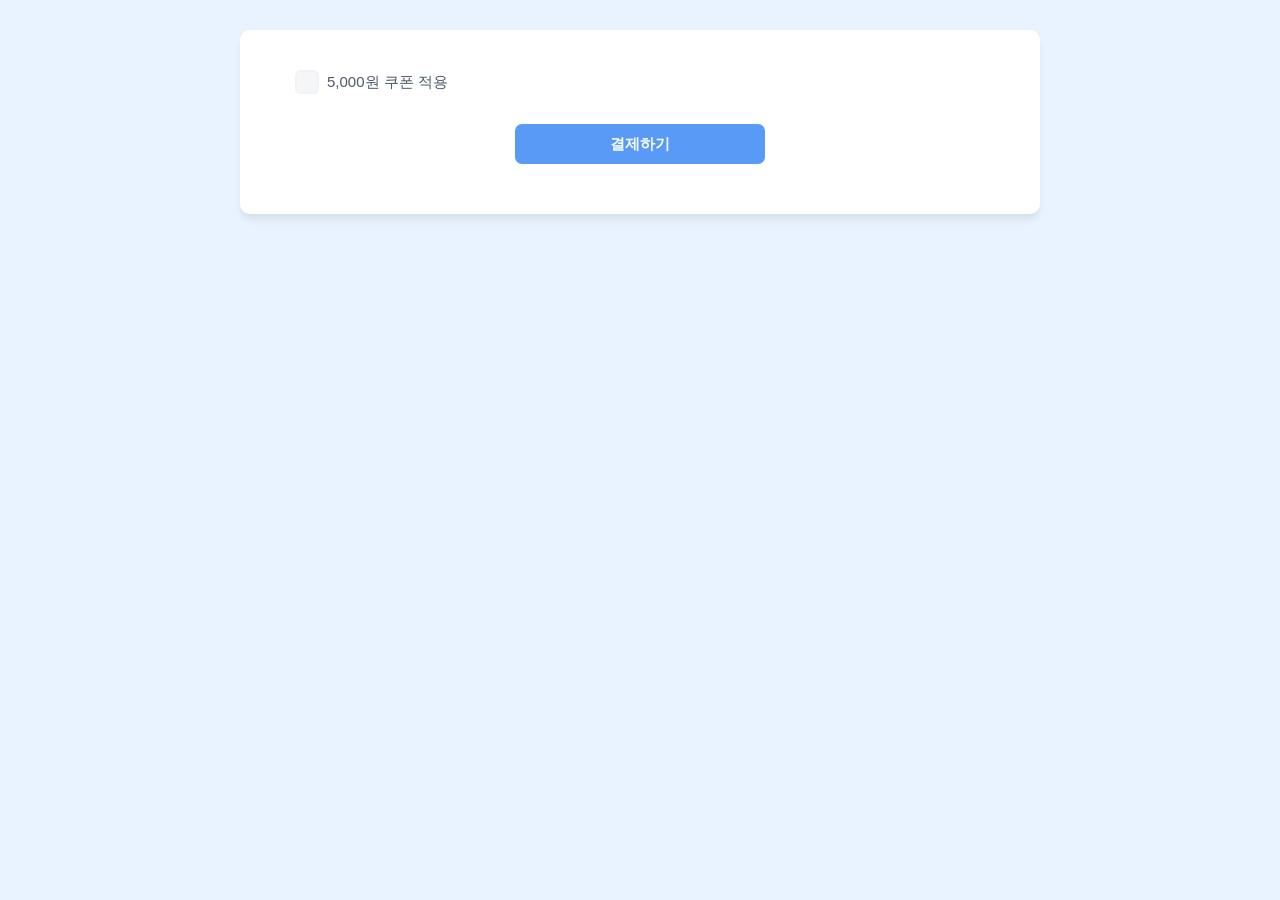
<file: finalproject/src/main/webapp/jsp/checkout.html>
<!DOCTYPE html>
<html lang="ko">
  <head>
    <meta charset="utf-8" />
    <link rel="icon" href="https://static.toss.im/icons/png/4x/icon-toss-logo.png" />
    <link rel="stylesheet" type="text/css" href="./public/style.css" />
    <meta http-equiv="X-UA-Compatible" content="IE=edge" />
    <meta name="viewport" content="width=device-width, initial-scale=1.0" />
    <title>토스페이먼츠 샘플 프로젝트</title>
    <!-- 결제위젯 SDK 추가 -->
    <script src="https://js.tosspayments.com/v1/payment-widget"></script>
  </head>

  <body>
    <!-- 주문서 영역 -->
    <div class="wrapper">
      <div class="box_section" style="padding: 40px 30px 50px 30px; margin-top: 30px; margin-bottom: 50px">
        <!-- 결제 UI -->
        <div id="payment-method"></div>
        <!-- 이용약관 UI -->
        <div id="agreement"></div>
        <!-- 쿠폰 체크박스 -->
        <div class="checkable typography--p" style="padding-left: 25px">
          <label for="coupon-box" class="checkable__label typography--regular"
            ><input id="coupon-box" class="checkable__input" type="checkbox" aria-checked="true" disabled /><span class="checkable__label-text">5,000원 쿠폰 적용</span></label
          >
        </div>
        <!-- 결제하기 버튼 -->
        <button class="button" id="payment-button" style="margin-top: 30px" disabled>결제하기</button>
      </div>
    </div>
  </body>

  <script>
    const button = document.getElementById("payment-button");
    const coupon = document.getElementById("coupon-box");
    const currentURL = window.location.protocol + "//" + window.location.host + "/" + window.location.pathname.split("/")[1];
    const generateRandomString = () => window.btoa(Math.random()).slice(0, 20);
    var amount = 50000;
    // ------  결제위젯 초기화 ------
    // TODO: clientKey는 개발자센터의 결제위젯 연동 키 > 클라이언트 키로 바꾸세요.
    // TODO: 구매자의 고유 아이디를 불러와서 customerKey로 설정하세요. 이메일・전화번호와 같이 유추가 가능한 값은 안전하지 않습니다.
    // @docs https://docs.tosspayments.com/reference/widget-sdk#sdk-설치-및-초기화
    const clientKey = "test_gck_docs_Ovk5rk1EwkEbP0W43n07xlzm";
    const customerKey = generateRandomString();
    const paymentWidget = PaymentWidget(clientKey, customerKey); // 회원 결제
    // const paymentWidget = PaymentWidget(clientKey, PaymentWidget.ANONYMOUS); // 비회원 결제

    // ------  결제 UI 렌더링 ------
    // @docs https://docs.tosspayments.com/reference/widget-sdk#renderpaymentmethods선택자-결제-금액-옵션
    paymentMethodWidget = paymentWidget.renderPaymentMethods(
      "#payment-method",
      { value: amount },
      // 렌더링하고 싶은 결제 UI의 variantKey
      // 결제 수단 및 스타일이 다른 멀티 UI를 직접 만들고 싶다면 계약이 필요해요.
      // @docs https://docs.tosspayments.com/guides/payment-widget/admin#멀티-결제-ui
      { variantKey: "DEFAULT" }
    );
    // ------  이용약관 UI 렌더링 ------
    // @docs https://docs.tosspayments.com/reference/widget-sdk#renderagreement선택자-옵션
    paymentWidget.renderAgreement("#agreement", { variantKey: "AGREEMENT" });

    //  ------  결제 UI 렌더링 완료 이벤트 ------
    paymentMethodWidget.on("ready", function () {
      button.disabled = false;
      coupon.disabled = false;
    });

    // ------  결제 금액 업데이트 ------
    // @docs https://docs.tosspayments.com/reference/widget-sdk#updateamount결제-금액
    coupon.addEventListener("change", function () {
      if (coupon.checked) {
        paymentMethodWidget.updateAmount(amount - 5000);
      } else {
        paymentMethodWidget.updateAmount(amount);
      }
    });

    // ------ '결제하기' 버튼 누르면 결제창 띄우기 ------
    // @docs https://docs.tosspayments.com/reference/widget-sdk#requestpayment결제-정보
    button.addEventListener("click", function () {
      paymentWidget.requestPayment({
        orderId: generateRandomString(),
        orderName: "토스 티셔츠 외 2건",
        successUrl: currentURL + "/success.jsp",
        failUrl: currentURL + "/fail.jsp",
        customerEmail: "customer123@gmail.com",
        customerName: "김토스",
        customerMobilePhone: "01012341234",
      });
    });
  </script>
</html>
</file>
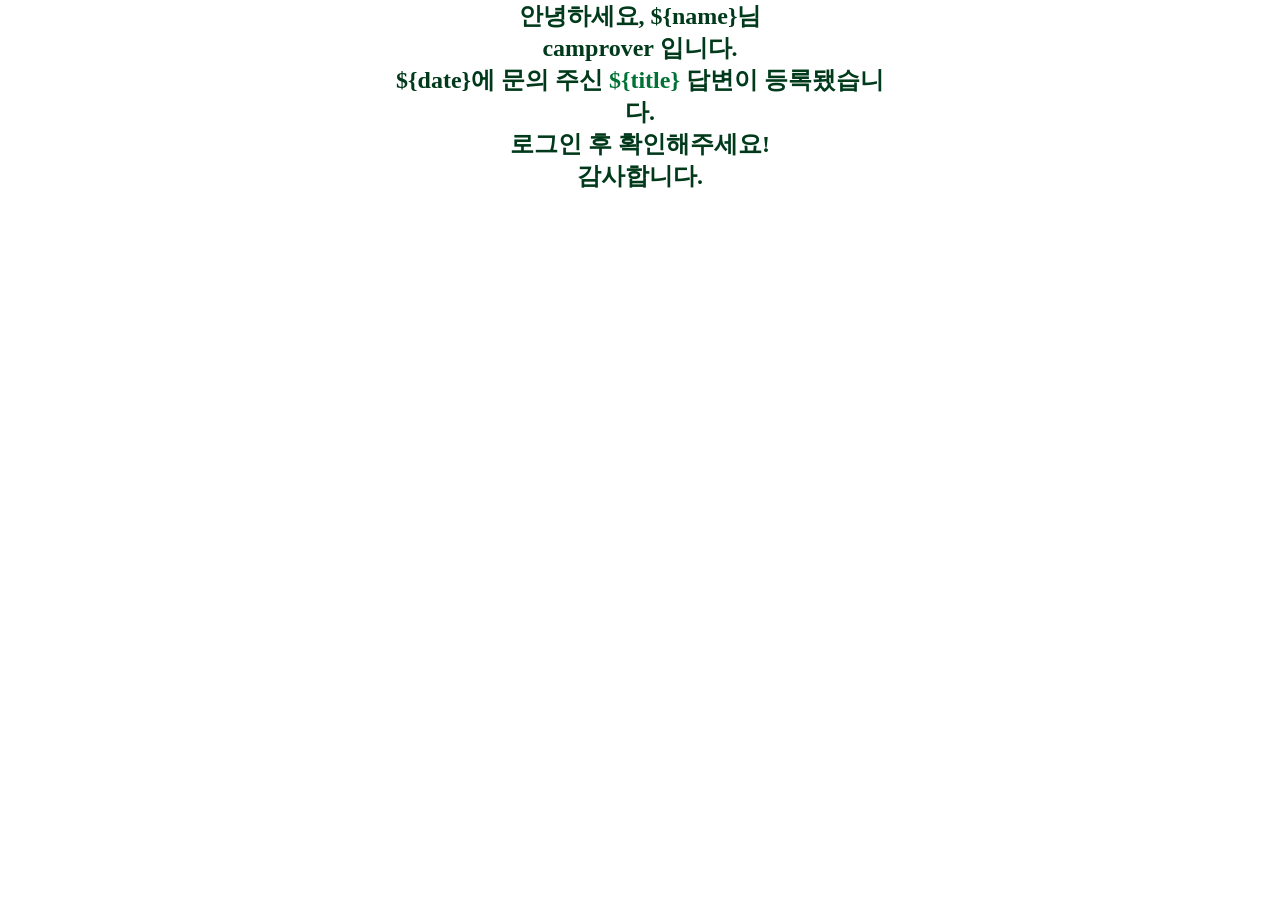
<file: finalproject/src/main/webapp/mailForm/AnswerInsert.html>
<html lang="en" xmlns:th="http://www.thymeleaf.org">
<head>
<meta http-equiv="Content-Type" content="text/html; charset=UTF-8" />
<style>
    *{margin: auto; width: 500px;}
    body{
        color:#003A1B; 
        text-align: center;
    }
</style>
</head>
<body>

<h2>안녕하세요, ${name}님</h2>

<h2>camprover 입니다.</h2>

<h2>${date}에 문의 주신 <b style="color: #007235;">${title}</b> 답변이 등록됐습니다.</h2>

<h2>로그인 후 확인해주세요!</h2>

<h2>감사합니다.</h2>

</body>
</html>
</file>
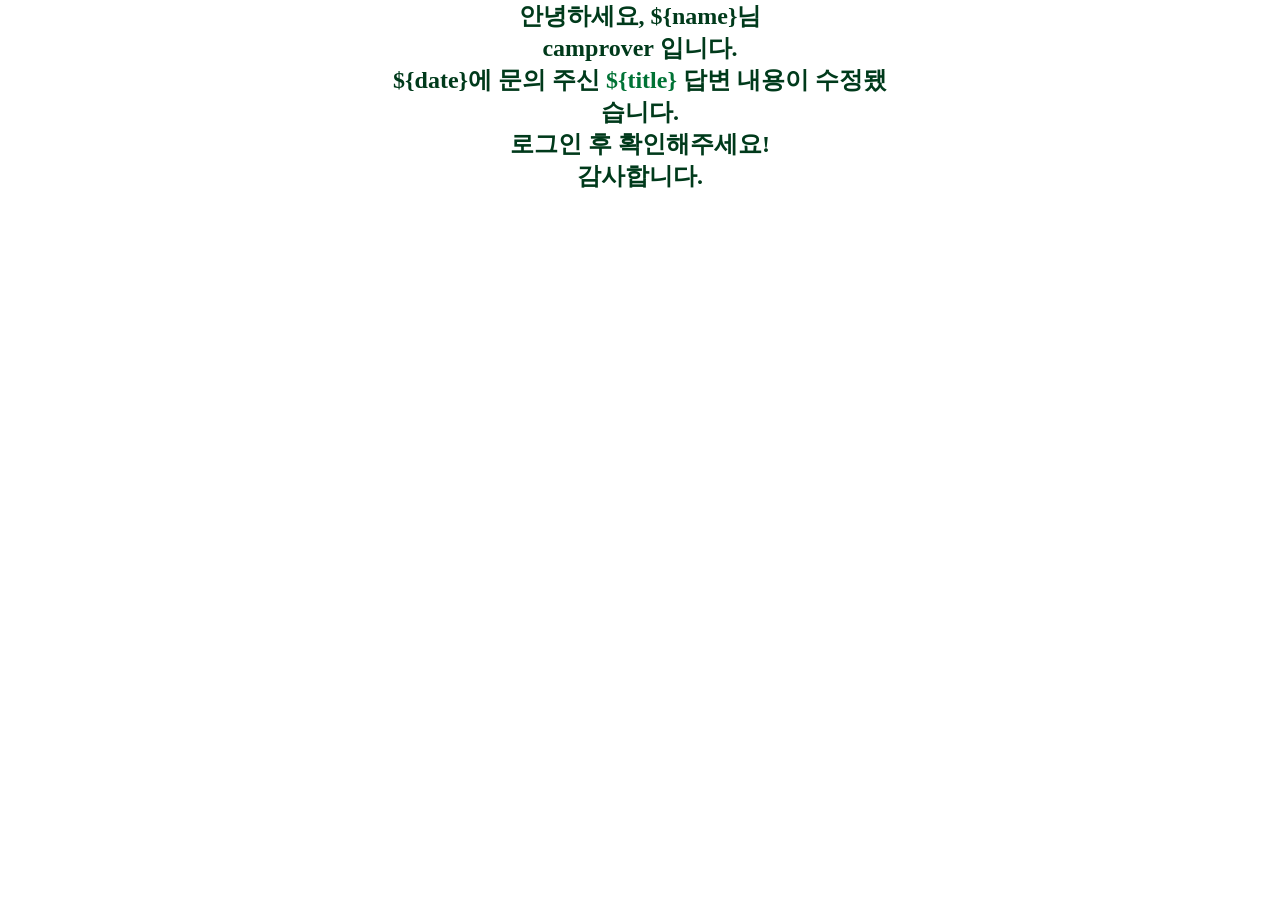
<file: finalproject/src/main/webapp/mailForm/AnswerModify.html>
<html lang="en" xmlns:th="http://www.thymeleaf.org">
<head>
<meta http-equiv="Content-Type" content="text/html; charset=UTF-8" />
<style>
    *{margin: auto; width: 500px;}
    body{
        color:#003A1B; 
        text-align: center;
    }
</style>
</head>
<body>

<h2>안녕하세요, ${name}님</h2>

<h2>camprover 입니다.</h2>

<h2>${date}에 문의 주신 <b style="color: #007235;">${title}</b> 답변 내용이 수정됐습니다.</h2>

<h2>로그인 후 확인해주세요!</h2>

<h2>감사합니다.</h2>

</body>
</html>
</file>
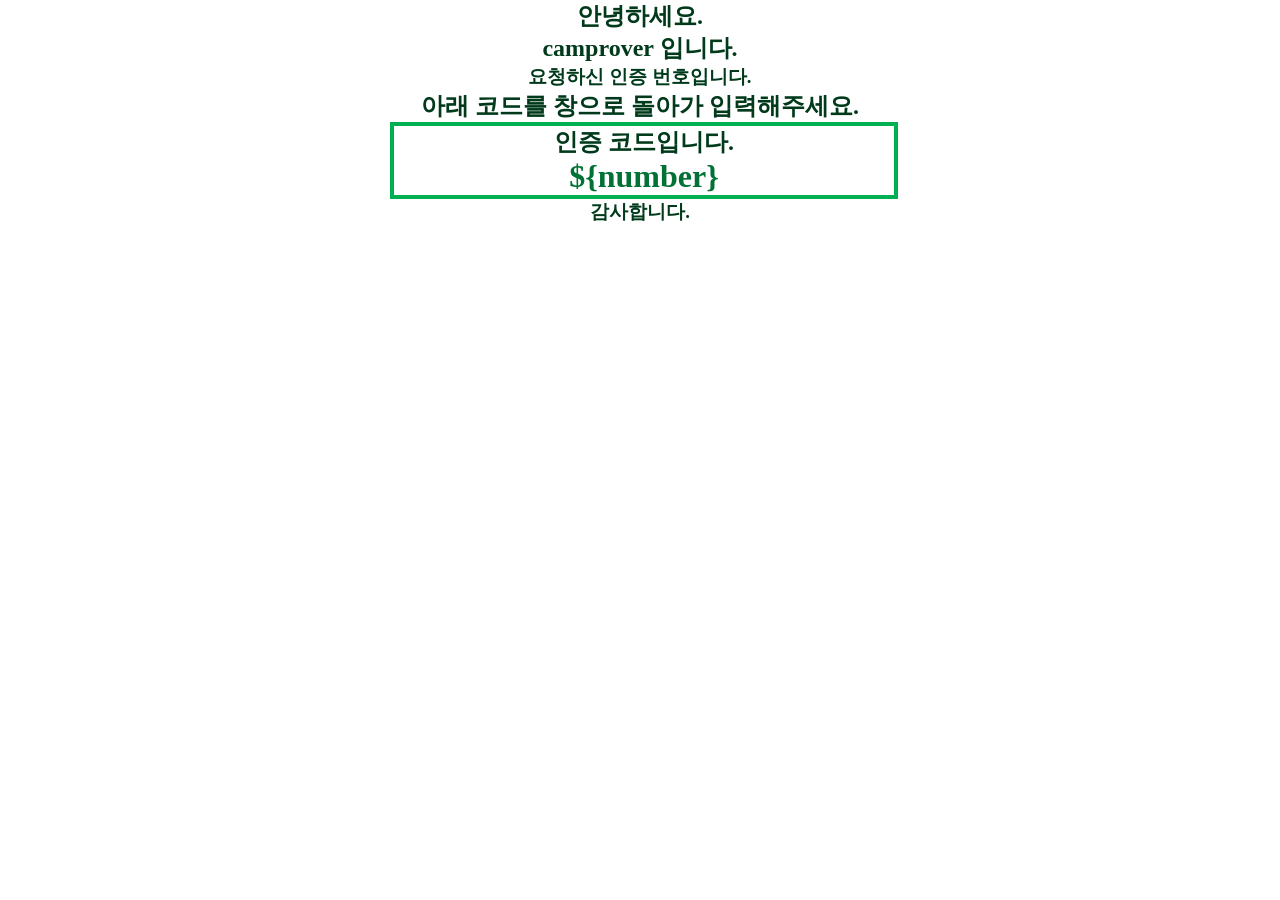
<file: finalproject/src/main/webapp/mailForm/EmailCheck.html>
<html lang="en" xmlns:th="http://www.thymeleaf.org">
<head>
<meta http-equiv="Content-Type" content="text/html; charset=UTF-8" />
<style>
    *{margin: auto; width: 500px;}
    body{
        color:#003A1B; 
        text-align: center;
    }
</style>
</head>
<body>

<h2>안녕하세요.</h2>

<h2>camprover 입니다.</h2>

<h3>요청하신 인증 번호입니다.</h3>

<h2>아래 코드를 창으로 돌아가 입력해주세요.</h2>

<div style='width: 500px; border:4px solid #00AF52; text-align: center;'>
    <h2>인증 코드입니다.</h2>
    <h1 style='color:#007235' >${number}</h1>
</div>

<h3>감사합니다.</h3>

</body>
</html>
</file>
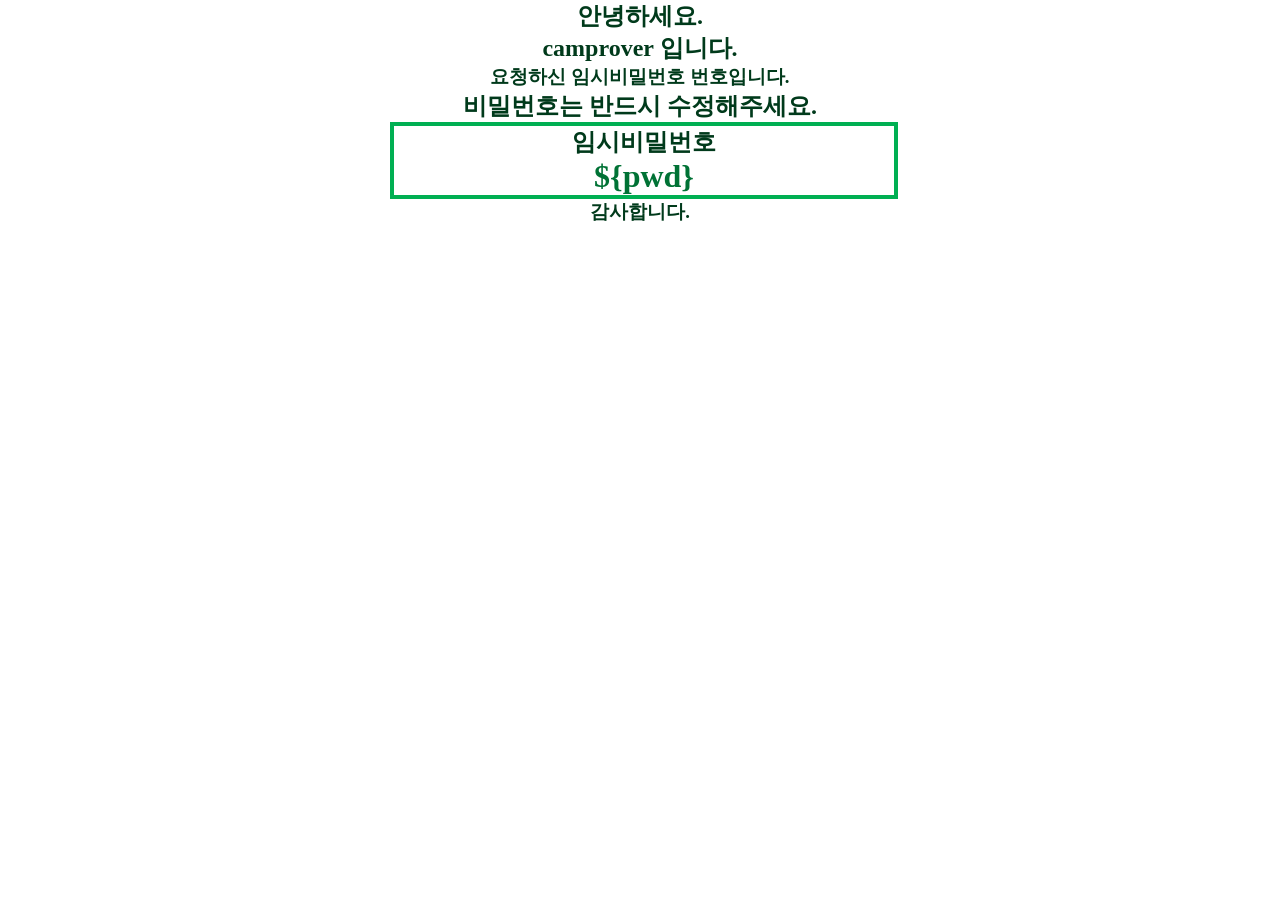
<file: finalproject/src/main/webapp/mailForm/EmailPwd.html>
<html lang="en" xmlns:th="http://www.thymeleaf.org">
<head>
<meta http-equiv="Content-Type" content="text/html; charset=UTF-8" />
<style>
    *{margin: auto; width: 500px;}
    body{
        color:#003A1B; 
        text-align: center;
    }
</style>
</head>
<body>

<h2>안녕하세요.</h2>

<h2>camprover 입니다.</h2>

<h3>요청하신 임시비밀번호 번호입니다.</h3>

<h2>비밀번호는 반드시 수정해주세요.</h2>

<div style='width: 500px; border:4px solid #00AF52; text-align: center;'>
    <h2>임시비밀번호</h2>
    <h1 style='color:#007235' >${pwd}</h1>
</div>

<h3>감사합니다.</h3>

</body>
</html>
</file>
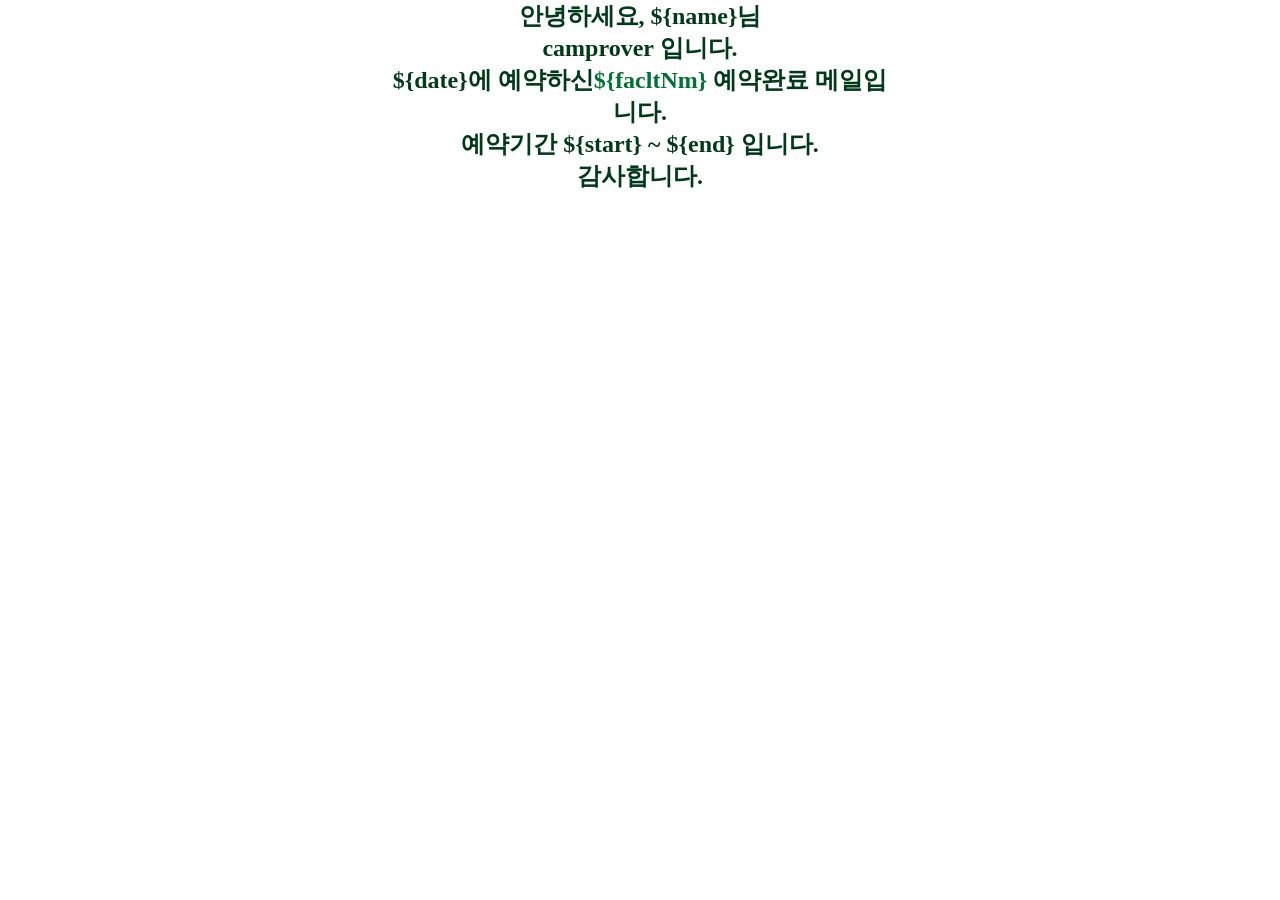
<file: finalproject/src/main/webapp/mailForm/Receipt.html>
<html lang="en" xmlns:th="http://www.thymeleaf.org">
<head>
<meta http-equiv="Content-Type" content="text/html; charset=UTF-8" />
<style>
    *{margin: auto; width: 500px;}
    body{
        color:#003A1B; 
        text-align: center;
    }
</style>
</head>
<body>

<h2>안녕하세요, ${name}님</h2>

<h2>camprover 입니다.</h2>

<h2>${date}에 예약하신<b style="color: #007235;">${facltNm}</b> 예약완료 메일입니다.</h2>

<h2>
    예약기간 ${start} ~ ${end} 입니다.
</h2>

<h2>감사합니다.</h2>

</body>
</html>
</file>
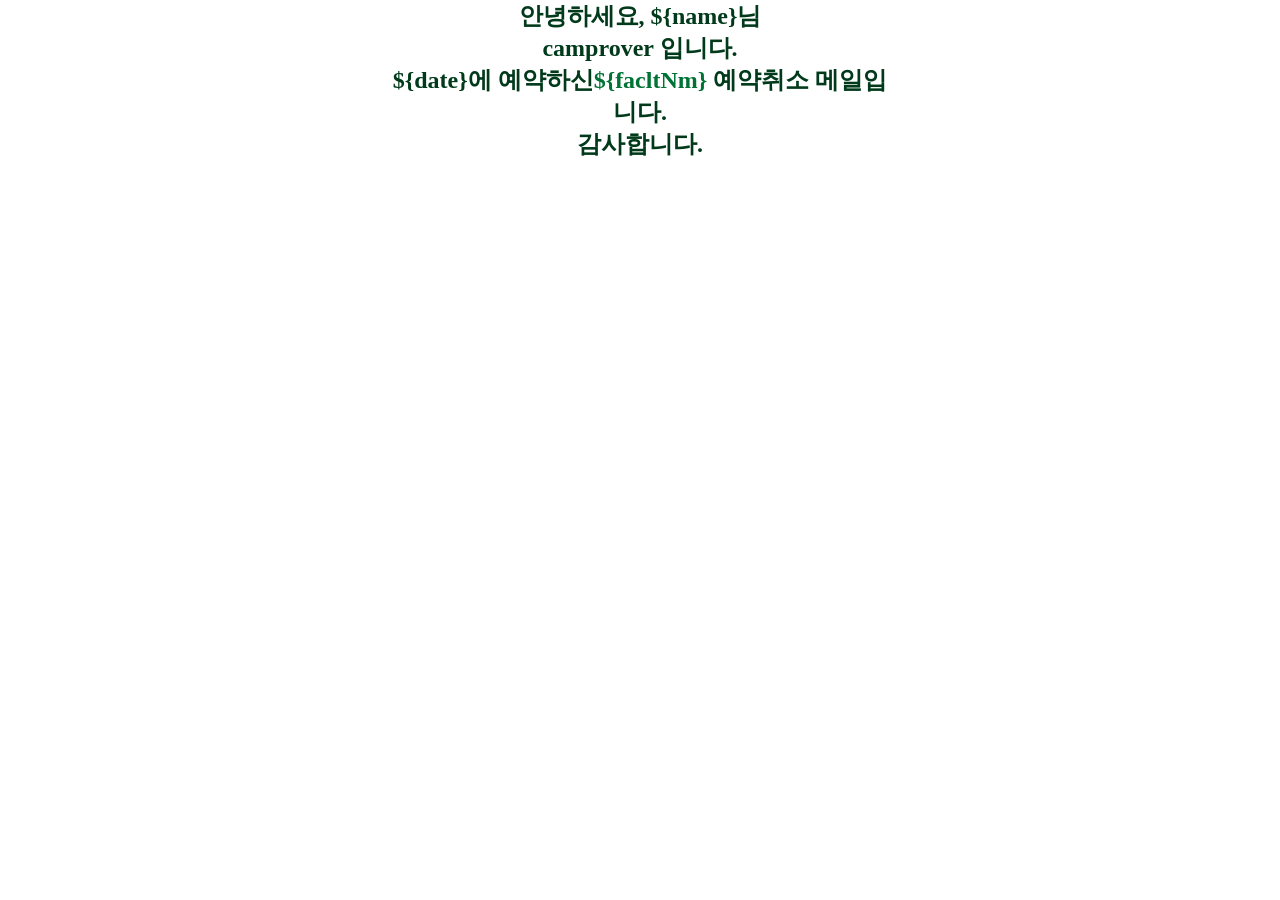
<file: finalproject/src/main/webapp/mailForm/ResCancle.html>
<html lang="en" xmlns:th="http://www.thymeleaf.org">
<head>
<meta http-equiv="Content-Type" content="text/html; charset=UTF-8" />
<style>
    *{margin: auto; width: 500px;}
    body{
        color:#003A1B; 
        text-align: center;
    }
</style>
</head>
<body>

<h2>안녕하세요, ${name}님</h2>

<h2>camprover 입니다.</h2>

<h2>${date}에 예약하신<b style="color: #007235;">${facltNm}</b> 예약취소 메일입니다.</h2>

<h2>감사합니다.</h2>

</body>
</html>
</file>
<file: finalproject/src/main/webapp/jsp/public/style.css>
body {
  background-image: url("https://static.toss.im/ml-illust/img-back_005.jpg");
}
body {
  background-color: #e8f3ff;
}
.p {
  padding: 0;
  margin: 0;
  font-family: Toss Product Sans, -apple-system, BlinkMacSystemFont, Bazier Square, Noto Sans KR, Segoe UI, Apple SD Gothic Neo, Roboto, Helvetica Neue, Arial, sans-serif, Apple Color Emoji,
    Segoe UI Emoji, Segoe UI Symbol, Noto Color Emoji;
  color: #4e5968;
  word-break: keep-all;
  word-wrap: break-word;
}
.wrapper {
  max-width: 800px;
  margin: 0 auto;
}
.title {
  margin: 0 0 4px;
  font-size: 24px;
  font-weight: 600;
  color: #4e5968;
}
.box_section {
  background-color: white;
  border-radius: 10px;
  box-shadow: 0 10px 20px rgb(0 0 0 / 1%), 0 6px 6px rgb(0 0 0 / 6%);
  padding: 50px 50px 50px 50px;
  margin-top: 30px;
  margin-right: auto;
  margin-left: auto;
  color: #333d4b;
  align-items: center;
  text-align: center;
  overflow-x: auto; /* Add this property for horizontal scrolling */
  white-space: nowrap; /* Prevent text wrapping */
}
:root {
  --inverseGrey50: #202027;
  --inverseGrey100: #2c2c35;
  --inverseGrey200: #3c3c47;
  --inverseGrey300: #4d4d59;
  --inverseGrey400: #62626d;
  --inverseGrey500: #7e7e87;
  --inverseGrey600: #9e9ea4;
  --inverseGrey700: #c3c3c6;
  --inverseGrey800: #e4e4e5;
  --inverseGrey900: #fff;
  --background: #fff;
  --darkBackground: #17171c;
  --greyBackground: #f2f4f6;
  --darkGreyBackground: #101013;
  --layeredBackground: #fff;
  --darkLayeredBackground: #202027;
  --floatBackground: #fff;
  --darkFloatBackground: #2c2c35;
  --black: #000;
  --grey50: #f9fafb;
  --grey100: #f2f4f6;
  --grey200: #e5e8eb;
  --grey300: #d1d6db;
  --grey400: #b0b8c1;
  --grey500: #8b95a1;
  --grey600: #6b7684;
  --grey700: #4e5968;
  --grey800: #333d4b;
  --grey900: #191f28;
  --greyOpacity50: rgba(0, 23, 51, 0.02);
  --greyOpacity100: rgba(2, 32, 71, 0.05);
  --greyOpacity200: rgba(0, 27, 55, 0.1);
  --greyOpacity300: rgba(0, 29, 58, 0.18);
  --greyOpacity400: rgba(0, 25, 54, 0.31);
  --greyOpacity500: rgba(3, 24, 50, 0.46);
  --greyOpacity600: rgba(0, 19, 43, 0.58);
  --greyOpacity700: rgba(3, 18, 40, 0.7);
  --greyOpacity800: rgba(0, 12, 30, 0.8);
  --greyOpacity900: rgba(2, 9, 19, 0.91);
  --white: #fff;
  --blue50: #e8f3ff;
  --blue100: #c9e2ff;
  --blue200: #90c2ff;
  --blue300: #64a8ff;
  --blue400: #4593fc;
  --blue500: #3182f6;
  --blue600: #2272eb;
  --blue700: #1b64da;
  --blue800: #1957c2;
  --blue900: #194aa6;
}

body,
html {
  font-family: Toss Product Sans, Tossface, -apple-system, BlinkMacSystemFont, Bazier Square, Noto Sans KR, Segoe UI, Apple SD Gothic Neo, Roboto, Helvetica Neue, Arial, sans-serif, Apple Color Emoji,
    Segoe UI Emoji, Segoe UI Symbol, Noto Color Emoji;
  -moz-osx-font-smoothing: grayscale;
  -webkit-font-smoothing: antialiased;
  word-break: keep-all;
  word-wrap: break-word;
}

*,
:after,
:before {
  box-sizing: border-box;
}

.button {
  color: #f9fafb;
  background-color: #3182f6;
  margin: 30px 15px 0px 15px;
  font-size: 15px;
  font-weight: 600;
  line-height: 18px;
  white-space: nowrap;
  text-align: center;
  /* vertical-align: middle; */
  cursor: pointer;
  border: 0 solid transparent;
  user-select: none;
  transition: background 0.2s ease, color 0.1s ease;
  text-decoration: none;
  border-radius: 7px;
  padding: 11px 16px;
  width: 250px;
}

.button:hover {
  color: #fff;
  background-color: #1b64da;
}

button:disabled,
input:disabled {
  opacity: 80%;
  cursor: not-allowed;
}

button,
input,
textarea {
  font-family: Toss Product Sans, -apple-system, BlinkMacSystemFont, Bazier Square, Noto Sans KR, Segoe UI, Apple SD Gothic Neo, Roboto, Helvetica Neue, Arial, sans-serif, Apple Color Emoji,
    Segoe UI Emoji, Segoe UI Symbol, Noto Color Emoji;
}

.color--grey800 {
  color: #333d4b;
  color: var(--grey800);
}

.color--grey700 {
  color: #4e5968;
  color: var(--grey700);
}

.color--grey600 {
  color: #6b7684;
  color: var(--grey600);
}

.color--grey500 {
  color: #8b95a1;
  color: var(--grey500);
}

.color--blue500 {
  color: #3182f6;
  color: var(--blue500);
}

.color--blue700 {
  color: #1b64da;
  color: var(--blue700);
}

.bg--white {
  background-color: #fff;
  background-color: var(--white);
}

.bg--grey100 {
  background-color: #f2f4f6;
  background-color: var(--grey100);
}

.bg--greyOpacity100 {
  background-color: rgba(2, 32, 71, 0.05);
  background-color: var(--greyOpacity100);
}

.bg--greyOpacity200 {
  background-color: rgba(0, 27, 55, 0.1);
  background-color: var(--greyOpacity200);
}

.bg--blue50 {
  background-color: #e8f3ff;
  background-color: var(--blue50);
}

:root {
  --padding-base-vertical: 11px;
  --padding-base-horizontal: 16px;
  --padding-t-vertical: 4px;
  --padding-t-horizontal: 8px;
  --padding-s-vertical: 7px;
  --padding-s-horizontal: 12px;
  --padding-l-vertical: 11px;
  --padding-l-horizontal: 22px;
  --padding-xl-vertical: 18px;
  --padding-xl-horizontal: 24px;
  --padding-container-base: 48px;
}

.padding--base {
  padding: 11px 16px;
  padding: var(--padding-base-vertical) var(--padding-base-horizontal);
}

.padding--t {
  padding: 4px 8px;
  padding: var(--padding-t-vertical) var(--padding-t-horizontal);
}

.padding--s {
  padding: 7px 12px;
  padding: var(--padding-s-vertical) var(--padding-s-horizontal);
}

.padding--l {
  padding: 11px 22px;
  padding: var(--padding-l-vertical) var(--padding-l-horizontal);
}

.padding--xl {
  padding: 18px 24px;
  padding: var(--padding-xl-vertical) var(--padding-xl-horizontal);
}

.text--left {
  text-align: left;
}

.text--right {
  text-align: right;
}

.text--center {
  text-align: center;
}

.text--justify {
  text-align: justify;
}

:root {
  --line-height-base: 1.6;
  --line-height-adjust: 1.3;
  --font-size-h1: 56px;
  --font-size-h2: 48px;
  --font-size-h3: 36px;
  --font-size-h4: 32px;
  --font-size-h5: 24px;
  --font-size-h6: 20px;
  --font-size-h7: 17px;
  --font-size-p: 15px;
  --font-size-sm: 13px;
  --font-size-small: 13px;
  --font-size-xsmall: 11px;
  --font-weight-bold: bold;
  --font-weight-semibold: 600;
  --font-weight-medium: 500;
  --font-weight-regular: normal;
}

.typography {
  margin: 0;
  padding: 0;
}

.typography--h1,
.typography--h2,
.typography--h3,
.typography--h4 {
  line-height: 1.3;
  line-height: var(--line-height-adjust);
}

.typography--h1 {
  font-size: 56px;
  font-size: var(--font-size-h1);
}

.typography--h2 {
  font-size: 48px;
  font-size: var(--font-size-h2);
}

.typography--h3 {
  font-size: 36px;
  font-size: var(--font-size-h3);
}

.typography--h4 {
  font-size: 32px;
  font-size: var(--font-size-h4);
}

.typography--p {
  line-height: 1.6;
  line-height: var(--line-height-base);
  font-size: 15px;
  font-size: var(--font-size-p);
}

:root {
  --checkable-size: 24px;
  --checkable-input-top: 3px;
  --checkable-input-left: 5px;
  --checkable-input-width: 14px;
  --checkable-input-height: 10px;
  --checkable-input-svg: url("data:image/svg+xml;charset=utf-8,%3Csvg xmlns='http://www.w3.org/2000/svg'%3E%3Cpath d='M1.343 4.574l4.243 4.243 7.07-7.071' fill='transparent' stroke-width='2' stroke='%23FFF' stroke-linecap='round' stroke-linejoin='round'/%3E%3C/svg%3E");
  --checkable-label-text-padding: 8px;
  --indeterminate-checkable-input-top: 7px;
  --indeterminate-checkable-input-left: 5px;
  --indeterminate-checkable-input-width: 14px;
}

:root .checkable--small {
  --checkable-size: 20px;
  --checkable-input-top: 2px;
  --checkable-input-left: 4px;
  --checkable-input-width: 12px;
  --checkable-input-height: 9px;
  --checkable-input-svg: url("data:image/svg+xml;charset=utf-8,%3Csvg xmlns='http://www.w3.org/2000/svg'%3E%3Cpath d='M1.286 3.645l3.536 3.536 5.892-5.893' fill='transparent' stroke-width='2' stroke='%23FFF' stroke-linecap='round' stroke-linejoin='round'/%3E%3C/svg%3E");
  --indeterminate-checkable-input-top: 5px;
  --indeterminate-checkable-input-left: 4px;
  --indeterminate-checkable-input-width: 12px;
}

.checkable {
  position: relative;
  display: flex;
}

.checkable + .checkable {
  margin-top: 12px;
}

.checkable--inline {
  display: inline-block;
}

.checkable--inline + .checkable--inline {
  margin-top: 0;
  margin-left: 18px;
}

.checkable__label {
  display: inline-block;
  max-width: 100%;
  min-height: 24px;
  min-height: var(--checkable-size);
  line-height: 1.6;
  padding-left: 24px;
  padding-left: var(--checkable-size);
  margin-bottom: 0;
  padding-top: 0;
  padding-bottom: 0;
  color: #4e5968;
  color: var(--grey700);
  cursor: pointer;
}

.checkable__input {
  position: absolute;
  margin: 0 0 0 -24px;
  margin: 0 0 0 calc(var(--checkable-size) * -1);
  top: 4px;
  -webkit-appearance: none;
  -moz-appearance: none;
  appearance: none;
  border: none;
  cursor: pointer;
}

.checkable__input:after,
.checkable__input:before {
  content: "";
  position: absolute;
}

.checkable__input:before {
  top: -4px;
  left: 0;
  width: 24px;
  width: var(--checkable-size);
  height: 24px;
  height: var(--checkable-size);
  border: 2px solid #d1d6db;
  border: 2px solid var(--grey300);
  background-color: #fff;
  background-color: var(--white);
  transition: border-color 0.1s ease, background-color 0.1s ease;
}

.checkable__input:after {
  opacity: 0;
  transition: opacity 0.1s ease;
  top: 3px;
  top: var(--checkable-input-top);
  left: 5px;
  left: var(--checkable-input-left);
  width: 14px;
  width: var(--checkable-input-width);
  height: 10px;
  height: var(--checkable-input-height);
  background-image: url("data:image/svg+xml;charset=utf-8,%3Csvg xmlns='http://www.w3.org/2000/svg'%3E%3Cpath d='M1.343 4.574l4.243 4.243 7.07-7.071' fill='transparent' stroke-width='2' stroke='%23FFF' stroke-linecap='round' stroke-linejoin='round'/%3E%3C/svg%3E");
  background-image: var(--checkable-input-svg);
  background-repeat: no-repeat;
}

.checkable__input[type="checkbox"]:indeterminate:after {
  top: 7px;
  top: var(--indeterminate-checkable-input-top);
  left: 5px;
  left: var(--indeterminate-checkable-input-left);
  width: 14px;
  width: var(--indeterminate-checkable-input-width);
  height: 0;
  border: 1px solid #fff;
  border: 1px solid var(--white);
  border-radius: 1px;
  transform: rotate(0);
}

.checkable__input:focus {
  outline: 0;
}

.checkable__input:focus:before,
.checkable__input:hover:before {
  background-color: #e8f3ff;
  background-color: var(--blue50);
  border-color: #3182f6;
  border-color: var(--blue500);
}

.checkable__input:checked:before,
.checkable__input[type="checkbox"]:indeterminate:before {
  border-color: #3182f6;
  border-color: var(--blue500);
  background-color: #3182f6;
  background-color: var(--blue500);
}

.checkable__input:checked:after,
.checkable__input[type="checkbox"]:indeterminate:after {
  opacity: 1;
}

.checkable__input:disabled:before {
  background-color: #f2f4f6;
  background-color: var(--grey100);
  border-color: rgba(0, 23, 51, 0.02);
  border-color: var(--greyOpacity50);
}

.checkable__input:disabled:checked:before,
.checkable__input:disabled[type="checkbox"]:indeterminate:before {
  background-color: #e5e8eb;
  background-color: var(--grey200);
  border-color: #e5e8eb;
  border-color: var(--grey200);
}

.checkable__input[type="checkbox"]:before {
  border-radius: 6px;
}

.checkable__input[type="radio"]:before {
  border-radius: 12px;
}

.checkable__label-text {
  display: inline-block;
  padding-left: 8px;
  padding-left: var(--checkable-label-text-padding);
}

.checkable--disabled > .checkable__input {
  cursor: not-allowed;
}

.checkable--disabled > .checkable__label {
  color: #b0b8c1;
  color: var(--grey400);
  cursor: not-allowed;
}

.checkable--read-only {
  pointer-events: none;
}

.p-flex {
  display: flex;
}

:root {
  --pGridGutter: 24px;
}

.p-grid {
  height: 100%;
  display: flex;
  flex-wrap: wrap;
  margin-right: -24px;
  margin-right: calc(var(--pGridGutter) * -1);
}

.p-grid-col {
  flex-grow: 1;
  padding-right: 24px;
  padding-right: var(--pGridGutter);
}

.p-grid-col1 {
  flex: 0 0 8.33333%;
  max-width: 8.33333%;
}

.p-grid-col2 {
  flex: 0 0 16.66667%;
  max-width: 16.66667%;
}

.p-grid-col3 {
  flex: 0 0 25%;
  max-width: 25%;
}

.p-grid-col4 {
  flex: 0 0 33.33333%;
  max-width: 33.33333%;
}

.p-grid-col5 {
  flex: 0 0 41.66667%;
  max-width: 41.66667%;
}
</file>
